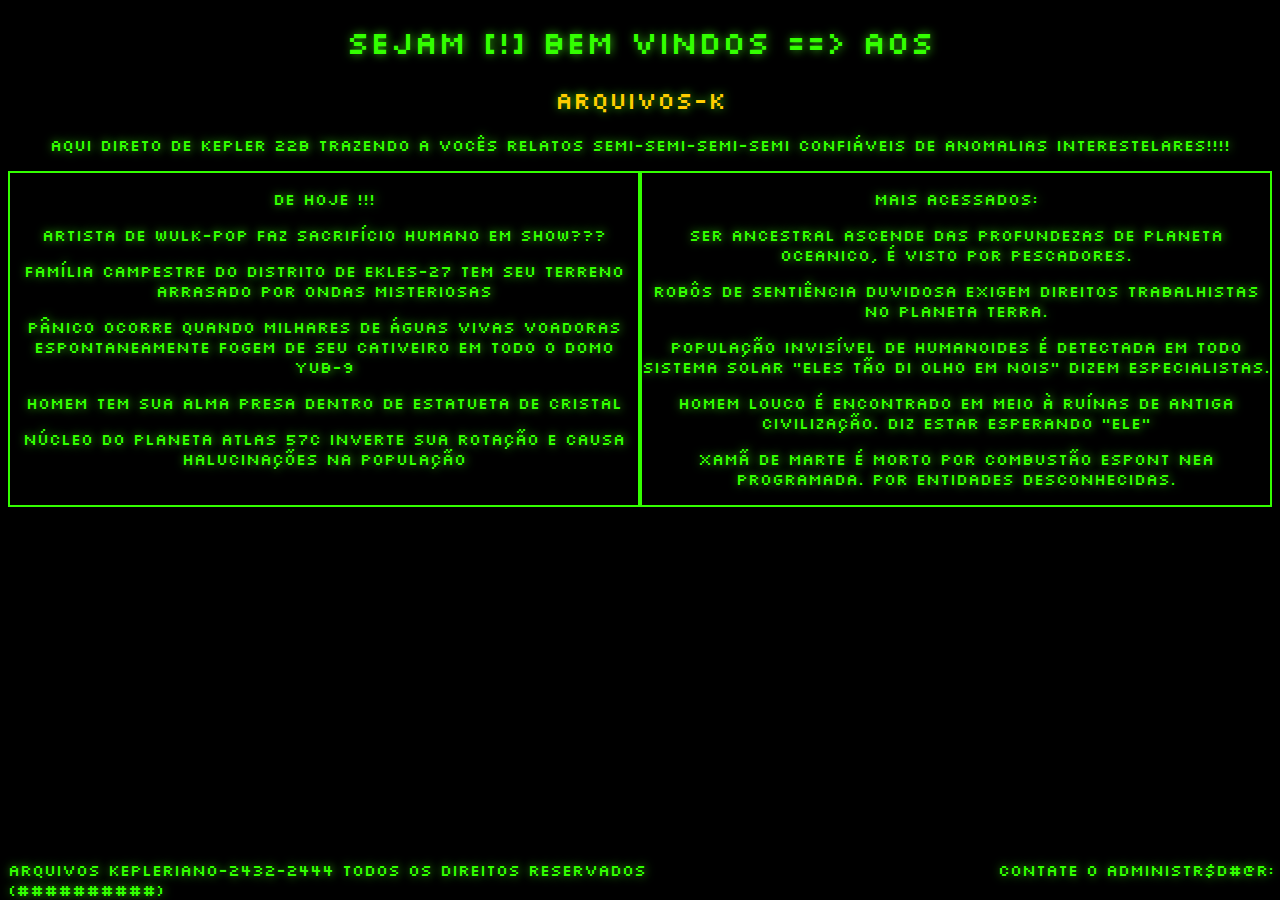
<file: index.html>
<!DOCTYPE html>
<html lang="en">
<head>
    <meta charset="UTF-8">
    <meta name="viewport" content="width=device-width, initial-scale=1.0">
    <title>Os Arquivos-K</title>
    
    <link rel="stylesheet" href="style.css">
    <link rel="preconnect" href="https://fonts.googleapis.com">
<link rel="preconnect" href="https://fonts.gstatic.com" crossorigin>
<link href="https://fonts.googleapis.com/css2?family=Silkscreen:wght@400;700&display=swap" rel="stylesheet">

</head>
<body>
        <h1 id="subtitle"> Sejam [!] Bem Vindos ==> AOS </h1>
        <h2 id="title">ARQUIVOS-K</h2>
        <p id="woa"> AQUI DIRETO DE KEPLER 22B TRAZENDO A VOCÊS RELATOS SEMI-SEMI-SEMI-SEMI CONFIÁVEIS DE ANOMALIAS INTERESTELARES!!!!</p>
        
<div class = "mainbox">
    <div class = "boxmain"> <p id = "latest">DE HOJE !!!</p> 
        <div id ="recent">
                <p>ARTISTA DE WULK-POP FAZ SACRIFÍCIO HUMANO EM SHOW???</p>
                <p>FAMÍLIA CAMPESTRE DO DISTRITO DE EKLES-27 TEM SEU TERRENO ARRASADO POR ONDAS MISTERIOSAS</p>
                <p>PÂNICO OCORRE QUANDO MILHARES DE ÁGUAS VIVAS VOADORAS ESPONTANEAMENTE FOGEM DE SEU CATIVEIRO EM TODO O DOMO YUB-9
                </p>
                <p>HOMEM TEM SUA ALMA PRESA DENTRO DE ESTATUETA DE CRISTAL</p>
                <p>NÚCLEO DO PLANETA ATLAS 57C INVERTE SUA ROTAÇÃO E CAUSA HALUCINAÇÕES NA POPULAÇÃO</p>
        </div>
    </div>
    
    <div  class = "boxmain">
        <div id ="news">
         <p id= "fanfavorites">MAIS ACESSADOS:</p>
                <p id = "saglande">SER ANCESTRAL ASCENDE DAS PROFUNDEZAS DE PLANETA OCEANICO, É VISTO POR PESCADORES.</p>
                <p>ROBÔS DE SENTIÊNCIA DUVIDOSA EXIGEM DIREITOS TRABALHISTAS NO PLANETA TERRA.</p>
                <p>POPULAÇÃO INVISÍVEL DE HUMANOIDES É DETECTADA EM TODO SISTEMA SOLAR “ELES TÃO DI OLHO EM NOIS” DIZEM ESPECIALISTAS.
                </p>
                <p>HOMEM LOUCO É ENCONTRADO EM MEIO À RUÍNAS DE ANTIGA CIVILIZAÇÃO. DIZ ESTAR ESPERANDO “ELE”
                </p>
                <p>XAMÃ DE MARTE É MORTO POR  COMBUSTÃO ESPONT NEA PROGRAMADA. POR ENTIDADES DESCONHECIDAS.
                </p>
        </div>
    </div>
</div>
    <footer id = footermain>ARQUIVOS KEPLERIANO-2432-2444 TODOS OS DIREITOS RESERVADOS &nbsp; &nbsp;&nbsp; &nbsp;&nbsp; &nbsp;
        &nbsp; &nbsp;&nbsp; &nbsp;&nbsp; &nbsp;&nbsp; &nbsp;&nbsp; &nbsp;&nbsp; &nbsp;&nbsp; &nbsp;&nbsp; &nbsp;&nbsp; &nbsp;&nbsp; &nbsp;&nbsp; &nbsp;CONTATE O ADMINISTR$D#@R: (##########)</footer>
  
</body>
</html>
</file>
<file: style.css>
@import url('https://fonts.googleapis.com/css2?family=Silkscreen:wght@400;700&display=swap');
 * {
    color:   #33ff00;
    text-shadow: 1px 0 10px #36cc10ec;
    font-family: "Silkscreen", sans-serif;
    font-weight: lighter;
  }
  #subtitle{
   
    text-align: center;
  }
  #title{
    text-align: center;
    color: #FFCC00;
    text-shadow: #ffae00ef;
    animation: colorSwitch 1s infinite;
  }
  @keyframes colorSwitch {
    0%, 49.9% {
      color: #33ff00; /* Green color */
  }
  50%, 100% {
      color: #FFCC00; /* Orange color */
  }
}
  body{
    background-color: black;
  }
  #footermain{

  position:absolute;
  bottom:0;
   
}
  #woa{
    text-align: center;
  }
  #latest{
     text-align: center;
    
  }
 
  
  .mainbox{
    display: flex;
   
  }

  .boxmain{
    flex: 0.5; 
    border: 2px solid #33ff00;
   

  }
 
  #news { 
    margin-top: 90;
    text-align: center;
  }
  #recent{
    margin-top: 90;
    text-align: center;
     
  }
</file>
